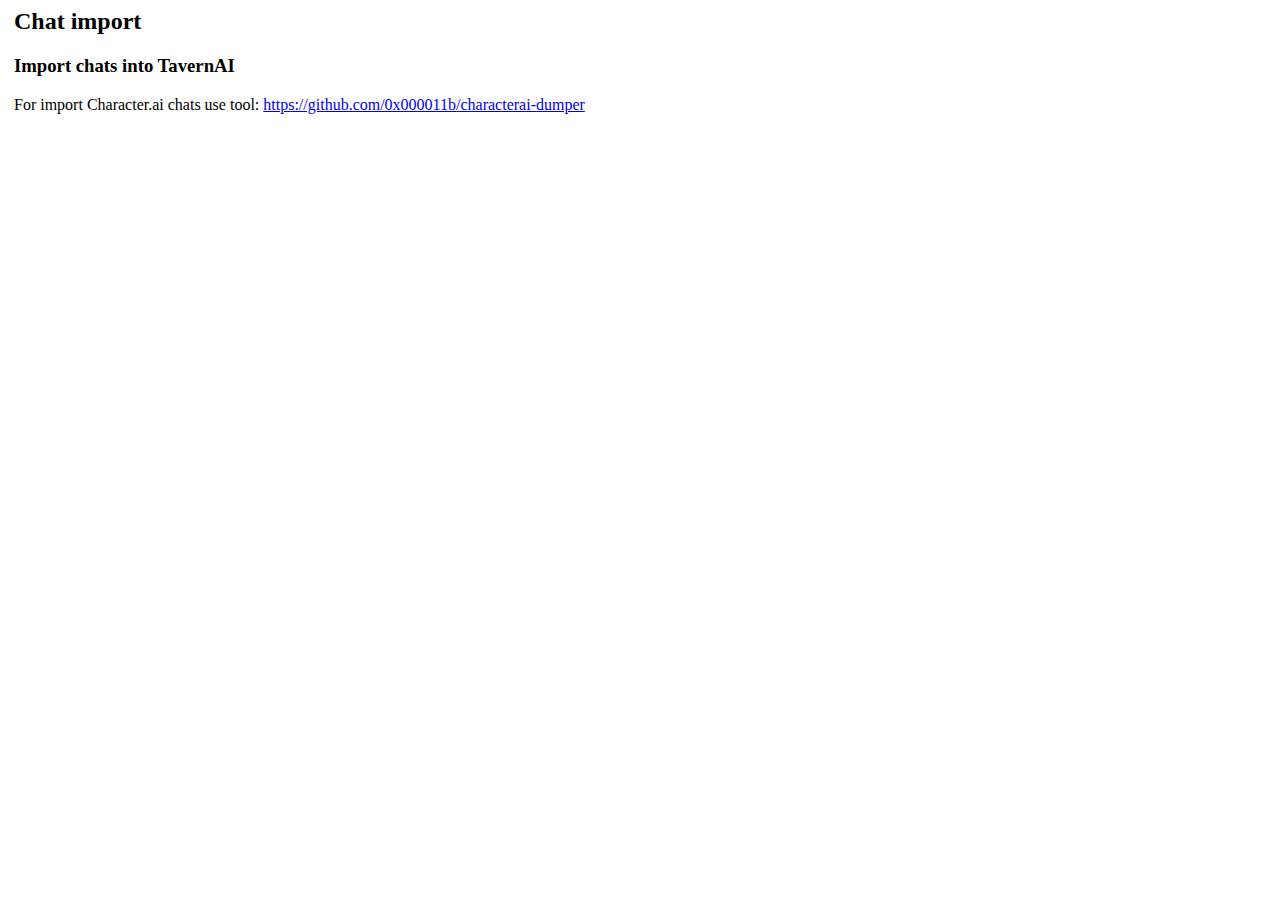
<file: public/notes/10.html>
<html>
    <head>
        <title>Chat import</title>
        <link rel="stylesheet" href="/css/notes.css">
        <meta charset="UTF-8">
        <meta name="viewport" content="width=device-width, initial-scale=1.0">
    </head>
    <body>
        <div id="main">
            <div id="content">
                <h2>Chat import</h2>
                <h3>Import chats into TavernAI</h3>
                <p>For import Character.ai chats use tool: <a href="https://github.com/0x000011b/characterai-dumper">https://github.com/0x000011b/characterai-dumper</a></p>
            </div>
        </div>
    </body>
</html>
</file>
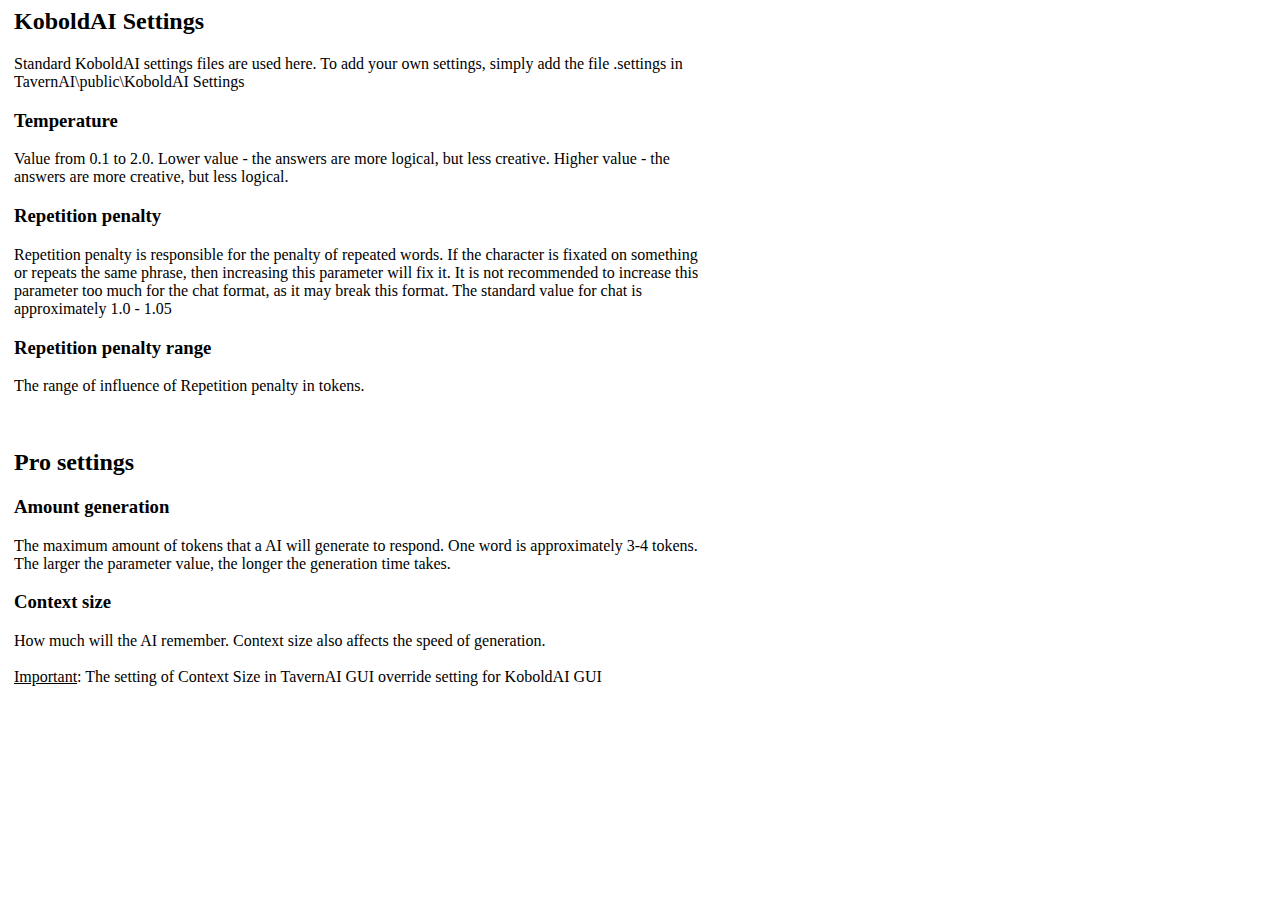
<file: public/notes/4.html>
<html>
    <head>
        <title>KoboldAI Settings</title>
        <link rel="stylesheet" href="/css/notes.css">
        <meta charset="UTF-8">
        <meta name="viewport" content="width=device-width, initial-scale=1.0">
    </head>
    <body>
        <div id="main">
            <div id="content">
                <h2>KoboldAI Settings</h2>
                <p>Standard KoboldAI settings files are used here. To add your own settings, simply add the file .settings in TavernAI\public\KoboldAI Settings
                </p>
                <h3>Temperature</h3>
                <p>Value from 0.1 to 2.0. Lower value - the answers are more logical, but less creative. Higher value - the answers are more creative, but less logical.</p>
                <h3>Repetition penalty</h3>
                <p>Repetition penalty is responsible for the penalty of repeated words. If the character is fixated on something or repeats the same phrase, then increasing this parameter will fix it. It is not recommended to increase this parameter too much for the chat format, as it may break this format. The standard value for chat is approximately 1.0 - 1.05</p>
                <h3>Repetition penalty range</h3>
                <p>The range of influence of Repetition penalty in tokens.</p><br>
                <h2>Pro settings</h2>
                <h3>Amount generation</h3>
                <p>The maximum amount of tokens that a AI will generate to respond. One word is approximately 3-4 tokens. The larger the parameter value, the longer the generation time takes.</p>
                <h3>Context size</h3>
                <p>How much will the AI remember. Context size also affects the speed of generation.<br><br>
<u>Important</u>: The setting of Context Size in TavernAI GUI override setting for KoboldAI GUI</p>
            </div>
        </div>
    </body>
</html>
</file>
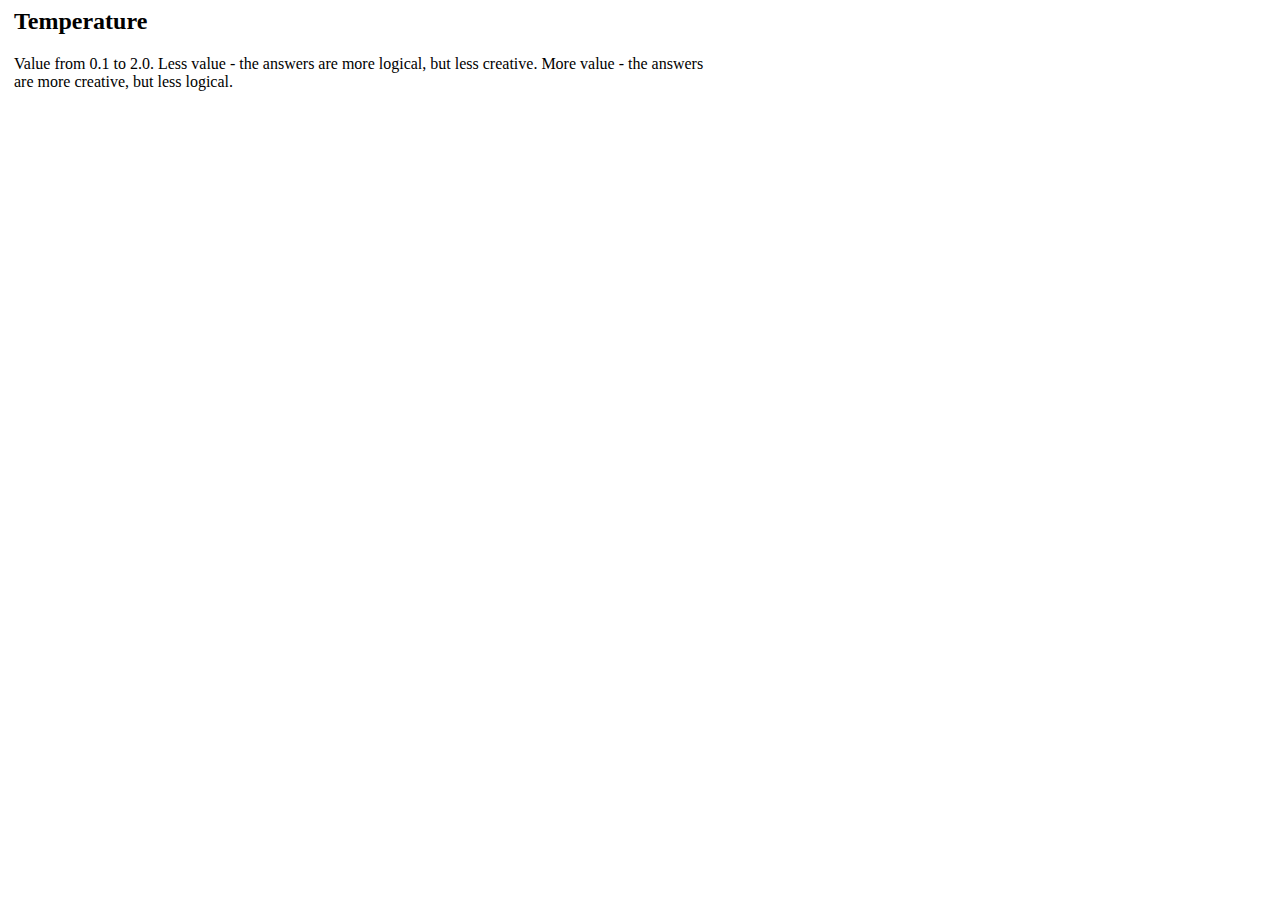
<file: public/notes/5.html>
<html>
    <head>
        <title>Temperature</title>
        <link rel="stylesheet" href="/css/notes.css">
        <meta charset="UTF-8">
        <meta name="viewport" content="width=device-width, initial-scale=1.0">
    </head>
    <body>
        <div id="main">
            <div id="content">
                <h2>Temperature</h2>
                <p>Value from 0.1 to 2.0. Less value - the answers are more logical, but less creative. More value - the answers are more creative, but less logical.</p>
            </div>
        </div>
    </body>
</html>
</file>
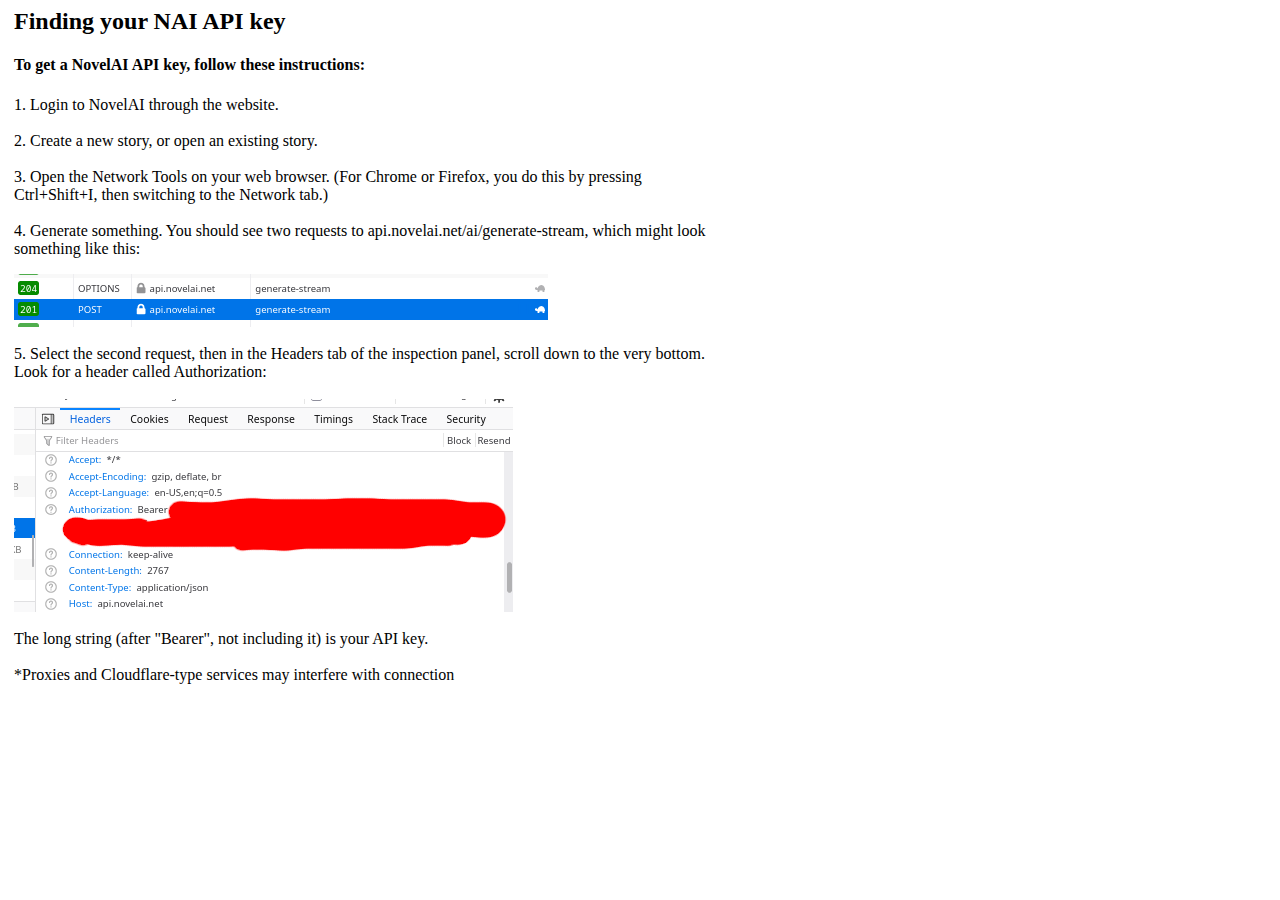
<file: public/notes/6.html>
<html>
    <head>
        <title>NovelAI api key</title>
        <link rel="stylesheet" href="/css/notes.css">
        <meta charset="UTF-8">
        <meta name="viewport" content="width=device-width, initial-scale=1.0">
    </head>
    <body>
        <div id="main">
            <div id="content">
                <h2>Finding your NAI API key</h2>
                <h4>To get a NovelAI API key, follow these instructions:</h4>

    1. Login to NovelAI through the website.<br><br>

    2. Create a new story, or open an existing story.<br><br>

    3. Open the Network Tools on your web browser. (For Chrome or Firefox, you do this by pressing Ctrl+Shift+I, then switching to the Network tab.)<br><br>

    4. Generate something. You should see two requests to api.novelai.net/ai/generate-stream, which might look something like this:</p>
                <img src="1.png"><br><br>
                5. Select the second request, then in the Headers tab of the inspection panel, scroll down to the very bottom. Look for a header called Authorization:<br><br>
                <img src="2.png"><br><br>
                The long string (after "Bearer", not including it) is your API key.<br><br>*Proxies and Cloudflare-type services may interfere with connection
            </div>
        </div>
    </body>
</html>
</file>
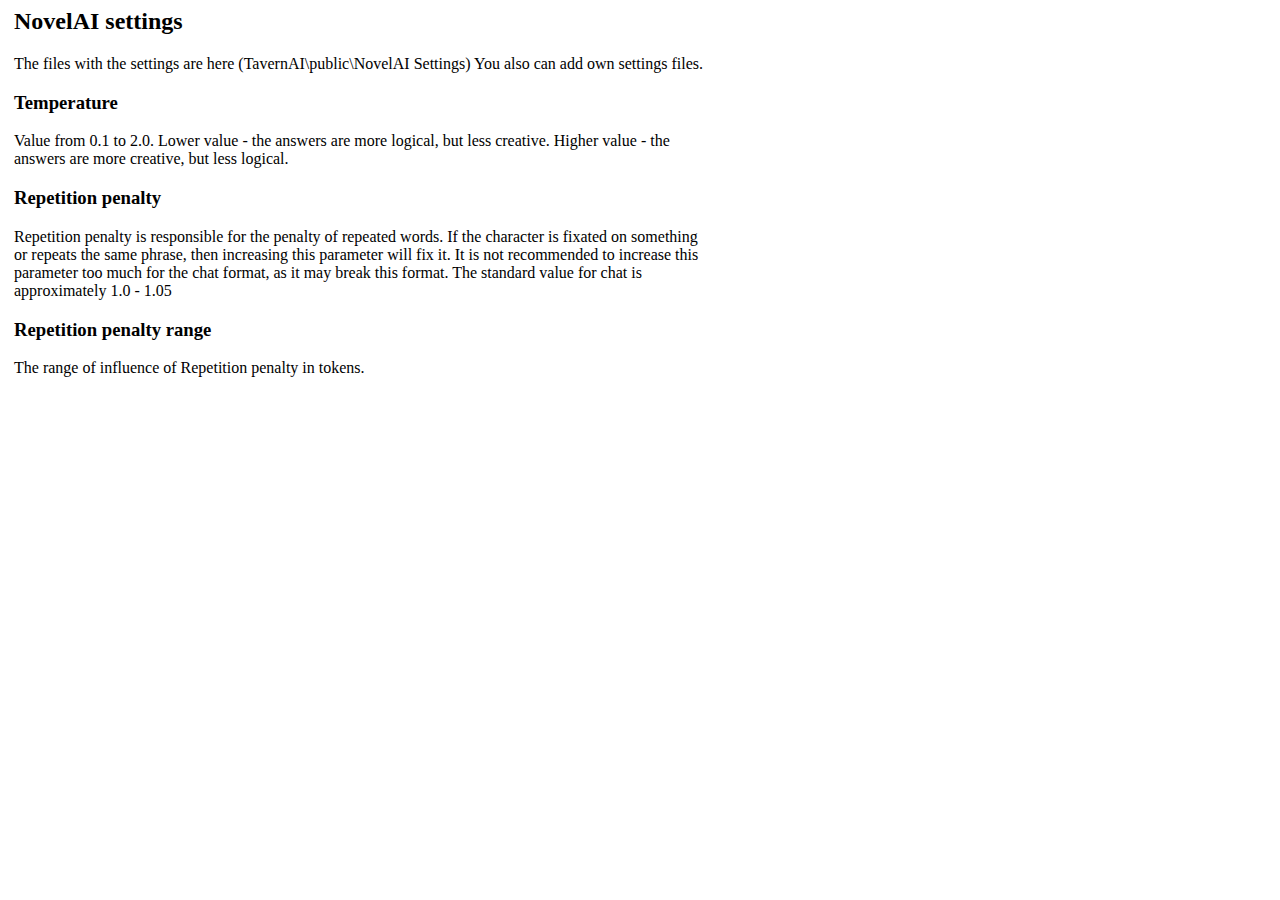
<file: public/notes/7.html>
<html>
    <head>
        <title>NovelAI settings</title>
        <link rel="stylesheet" href="/css/notes.css">
        <meta charset="UTF-8">
        <meta name="viewport" content="width=device-width, initial-scale=1.0">
    </head>
    <body>
        <div id="main">
            <div id="content">
                <h2>NovelAI settings</h2>
                <p>The files with the settings are here (TavernAI\public\NovelAI Settings) You also can add own settings files.
                </p>
                <h3>Temperature</h3>
                <p>Value from 0.1 to 2.0. Lower value - the answers are more logical, but less creative. Higher value - the answers are more creative, but less logical.</p>
                <h3>Repetition penalty</h3>
                <p>Repetition penalty is responsible for the penalty of repeated words. If the character is fixated on something or repeats the same phrase, then increasing this parameter will fix it. It is not recommended to increase this parameter too much for the chat format, as it may break this format. The standard value for chat is approximately 1.0 - 1.05</p>
                <h3>Repetition penalty range</h3>
                <p>The range of influence of Repetition penalty in tokens.</p>
            </div>
        </div>
    </body>
</html>
</file>
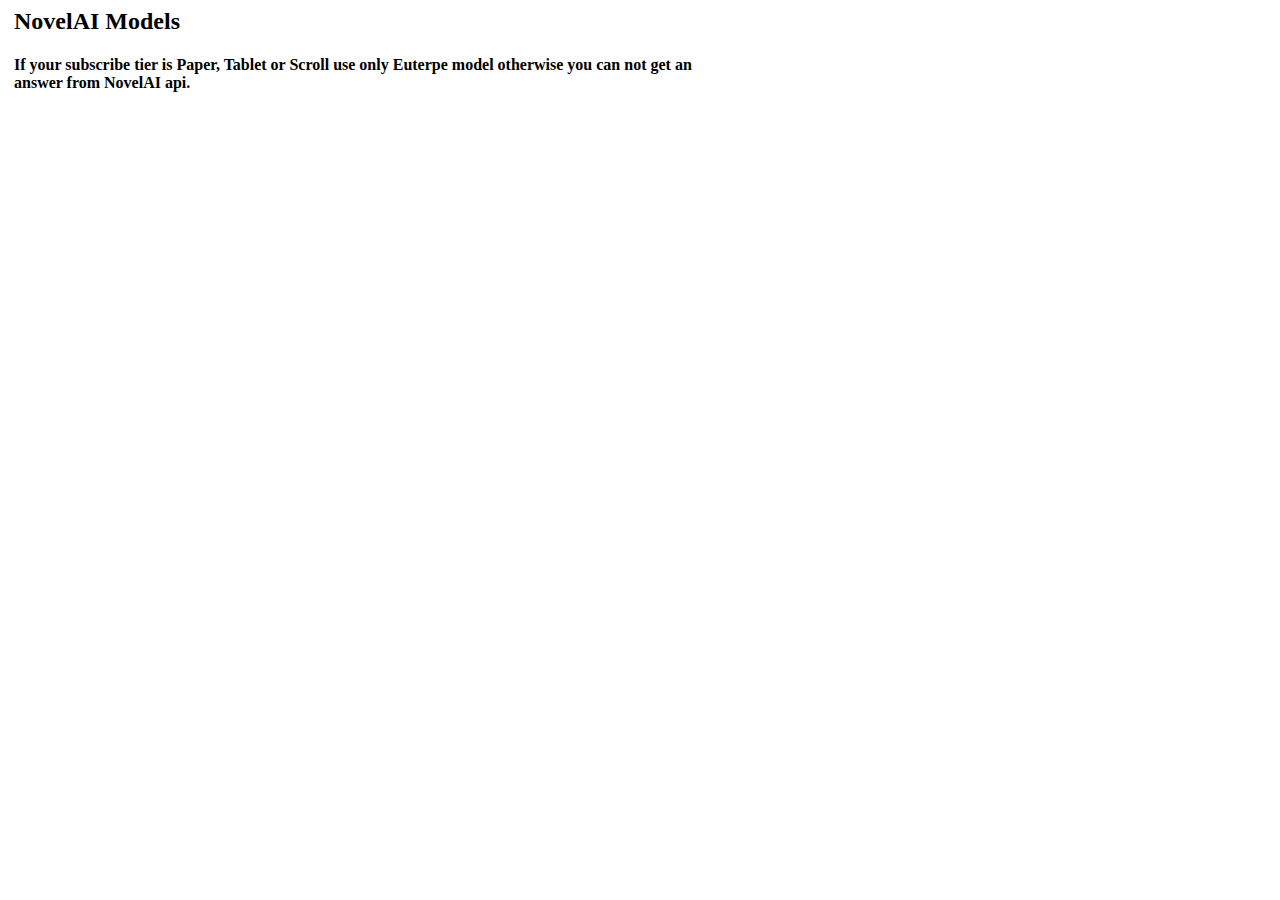
<file: public/notes/8.html>
<html>
    <head>
        <title>NovelAI Models</title>
        <link rel="stylesheet" href="/css/notes.css">
        <meta charset="UTF-8">
        <meta name="viewport" content="width=device-width, initial-scale=1.0">
    </head>
    <body>
        <div id="main">
            <div id="content">
                <h2>NovelAI Models</h2>
                <h4>If your subscribe tier is Paper, Tablet or Scroll use only Euterpe model otherwise you can not get an answer from NovelAI api.</h4>
            </div>
        </div>
    </body>
</html>
</file>
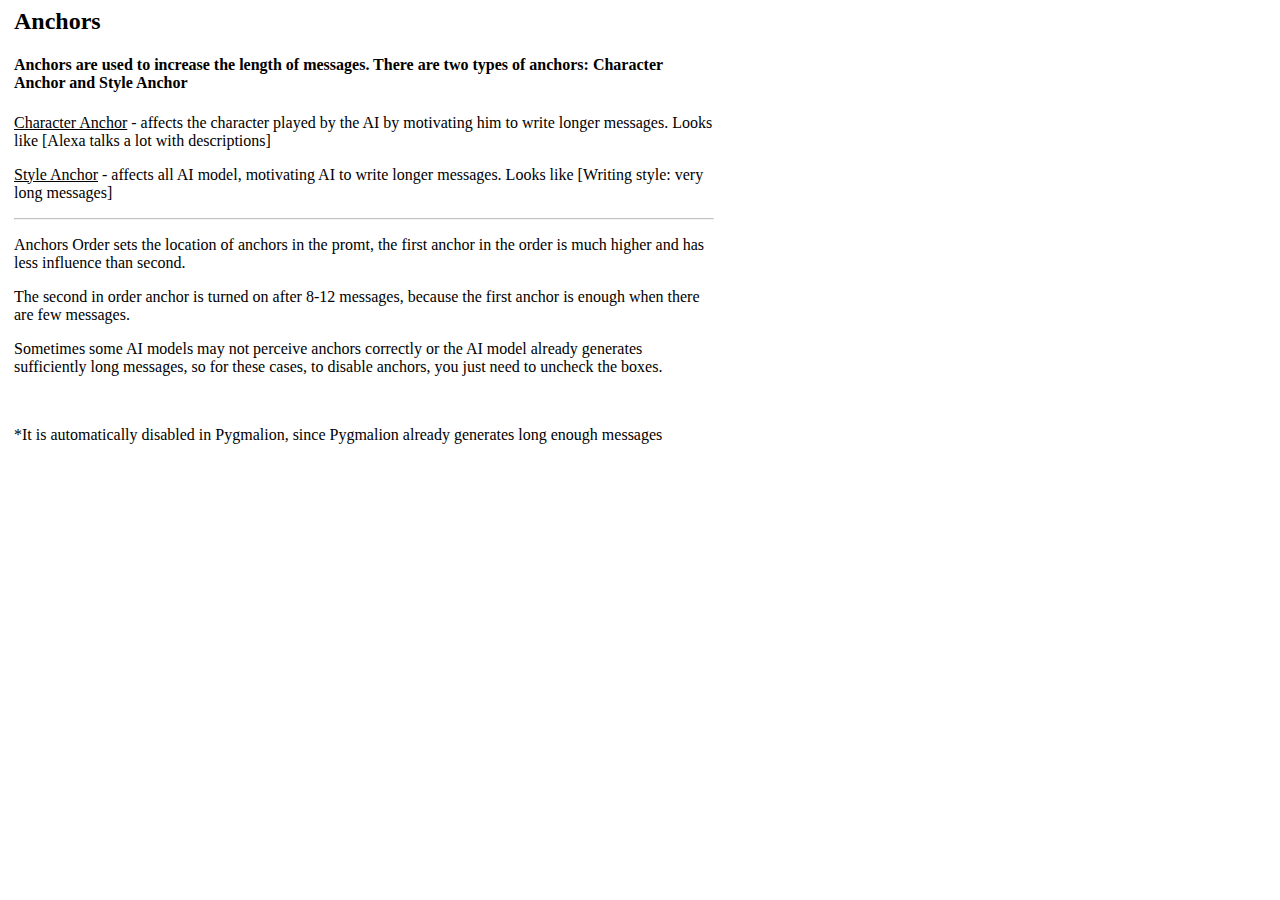
<file: public/notes/9.html>
<html>
    <head>
        <title>Anchors</title>
        <link rel="stylesheet" href="/css/notes.css">
        <meta charset="UTF-8">
        <meta name="viewport" content="width=device-width, initial-scale=1.0">
    </head>
    <body>
        <div id="main">
            <div id="content">
                <h2>Anchors</h2>
                <h4>Anchors are used to increase the length of messages. There are two types of anchors: Character Anchor and Style Anchor</h4>
                <p><u>Character Anchor</u> - affects the character played by the AI by motivating him to write longer messages. Looks like [Alexa talks a lot with descriptions]</p>
                <p><u>Style Anchor</u> - affects all AI model, motivating AI to write longer messages. Looks like [Writing style: very long messages]</p>
                <hr style="opacity: 0.6;"><p>Anchors Order sets the location of anchors in the promt, the first anchor in the order is much higher and has less influence than second.</p>
                <p>The second in order anchor is turned on after 8-12 messages, because the first anchor is enough when there are few messages.</p>
                <p>Sometimes some AI models may not perceive anchors correctly or the AI model already generates sufficiently long messages, so for these cases, to disable anchors, you just need to uncheck the boxes.</p>
                <br><p>*It is automatically disabled in Pygmalion, since Pygmalion already generates long enough messages</p>
            </div>
        </div>
    </body>
</html>
</file>
<file: css/notes.css>
#main{
    width: 100%;
    height: 100%;

}
#content{
    margin-left: 6px;
    max-width: 700px;

}
</file>
